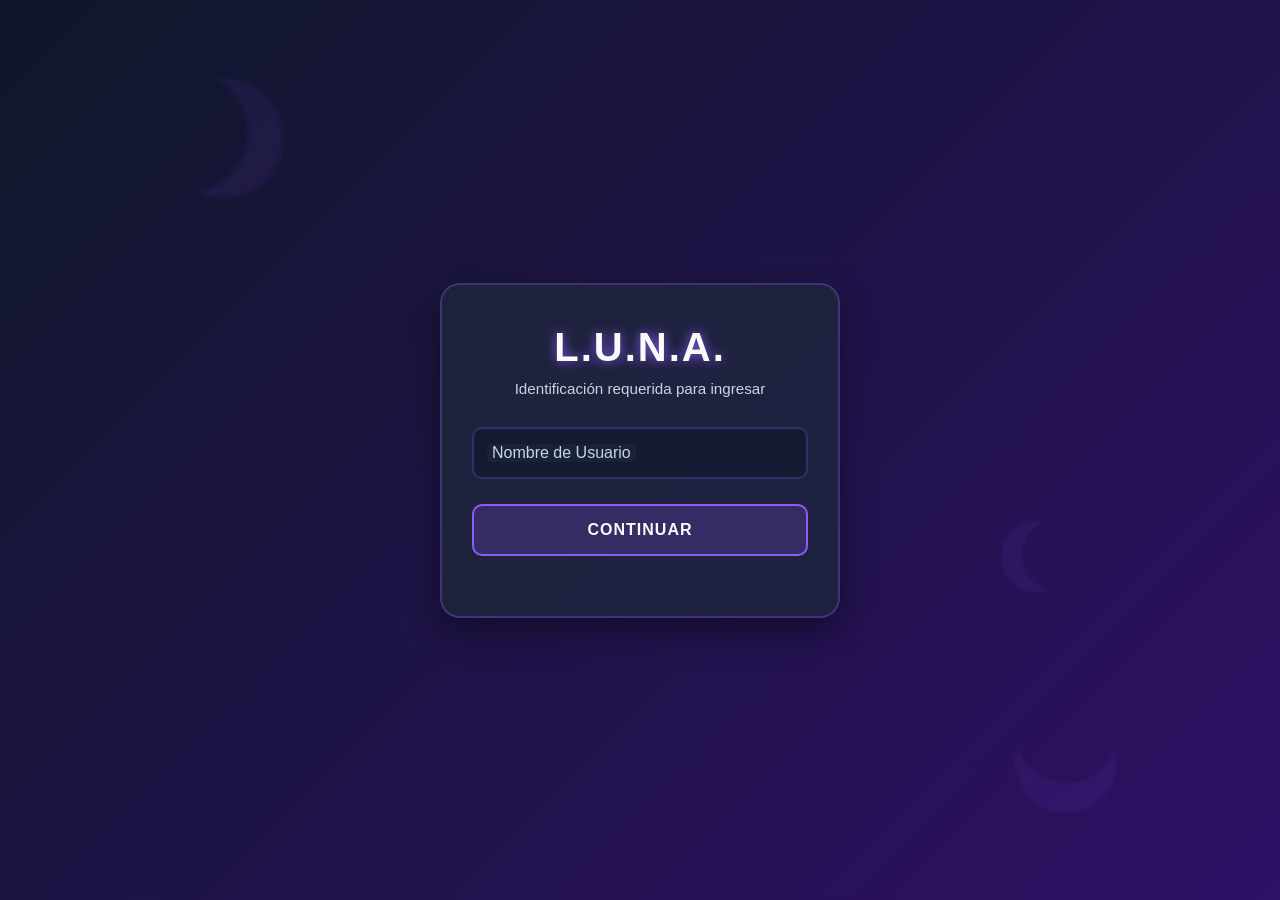
<file: index.html>
<!DOCTYPE html>
<html lang="es">
    <head>
        <meta charset="UTF-8">
        <meta name="viewport" content="width=device-width, initial-scale=1.0">
        <title>L.U.N.A. - Acceso de Seguridad</title>
        <link rel="icon" href="data:image/svg+xml,<svg xmlns='http://www.w3.org/2000/svg' viewBox='0 0 100 100'><circle cx='50' cy='50' r='44' fill='%23ffffff' stroke='%23e2e8f0' stroke-width='1'/><circle cx='34' cy='34' r='7' fill='%23cbd5e1' opacity='0.6'/><circle cx='66' cy='44' r='10' fill='%2394a3b8' opacity='0.4'/><circle cx='44' cy='66' r='8' fill='%23cbd5e1' opacity='0.6'/><circle cx='64' cy='66' r='6' fill='%2394a3b8' opacity='0.5'/></svg>">
        <link rel="stylesheet" href="css/indexStyles.css">
    </head>
    
    <body>
        <div class="lunas-background">
            <div class="luna luna-1"></div>
            <div class="luna luna-2"></div>
            <div class="luna luna-3"></div>
        </div>
        
        <div class="login-container">
            <div class="login-box">
                <h2>L.U.N.A.</h2>
                <p id="subtitulo" class="subtitle">Identificación requerida para ingresar</p>

                <form id="loginForm">
                    <div class="input-group" id="grupo-usuario">
                        <input type="text" id="nombre" required placeholder=" ">
                        <label>Nombre de Usuario</label>
                    </div>

                    <div class="input-group hidden" id="grupo-pin">
                        <input type="password" id="pin" placeholder=" " maxlength="6">
                        <label>PIN de Acceso</label>
                    </div>

                    <button type="submit" id="btn-sync">CONTINUAR</button>
                </form>

                <p id="mensaje-error" class="error-msg"></p>
            </div>
        </div>

        <div id="custom-modal" class="modal-overlay hidden">
            <div class="modal-box">
                <div class="modal-icon">🚫</div>
                <h3>ACCESO DENEGADO</h3>
                <p>No eres la dueña de este sistema. Redirigiendo a un lugar seguro...</p>
                <div class="loading-bar"><div class="progress"></div></div>
            </div>
        </div>

        <div id="success-modal" class="modal-overlay hidden">
            <div class="modal-box success-box">
                <div class="modal-icon heartbeat">💖</div>
                <h3>SISTEMA ACCEDIDO</h3>
                <p>¡Lo lograste, bb :3!<br>Sabía que podrías; después de todo, eres el amor de mi vida XP</p>
                <div class="loading-bar"><div class="progress success-progress"></div></div>
            </div>
        </div>

        <script src="js/login.js"></script>
    </body>
</html>
</file>
<file: css/indexStyles.css>
:root {
    /* Gradiente cósmico: Azul noche a Morado profundo */
    --fondo-gradiente: linear-gradient(135deg, #0f172a 0%, #2e1065 100%);
    
    /* Cajas y tarjetas: Azul mate oscuro semi-transparente */
    --caja-color: rgba(30, 41, 59, 0.7); 
    
    /* Acentos principales */
    --rosa-vibrante: #8b5cf6; /* Violeta brillante (Botones y neón) */
    --rosa-oscuro: #a855f7;
    --azul-brillo: #38bdf8; /* Azul luminoso para acceso exitoso */
    
    /* Textos claros para contraste */
    --texto-oscuro: #cbd5e1;
    --texto-titulo: #f8fafc;
    
    /* Alertas */
    --error-color: #f43f5e;
}

* {
    margin: 0;
    padding: 0;
    box-sizing: border-box;
    font-family: 'Segoe UI', Tahoma, Geneva, Verdana, sans-serif;
}

body {
    background: var(--fondo-gradiente);
    min-height: 100vh;
    display: flex;
    justify-content: center;
    align-items: center;
    padding: 20px;
    overflow: hidden; /* Evita barras de desplazamiento raras durante las animaciones */
}

/* ========================================== */
/* --- SISTEMA DE FONDOS Y LUNAS FANTASMA --- */
/* ========================================== */
.lunas-background {
    position: fixed;
    top: 0;
    left: 0;
    width: 100vw;
    height: 100vh;
    pointer-events: none; 
    z-index: 1; 
}

.luna {
    position: absolute;
    width: 120px;
    height: 120px;
    border-radius: 50%; 
    background: transparent;
    box-shadow: 25px 25px 0 0 rgba(139, 92, 246, 0.08); /* Sombra violeta fantasma */
    filter: blur(2px); 
}

.luna-1 { top: 8%; left: 10%; transform: rotate(-35deg); }
.luna-2 { bottom: 12%; right: 12%; transform: rotate(45deg) scale(0.85); }
.luna-3 { top: 55%; left: 78%; transform: rotate(130deg) scale(0.6); }

/* Estrellas animadas del inicio */
.estrella { 
    position: absolute; 
    background: #ffffff; 
    border-radius: 50%; 
    box-shadow: 0 0 10px 2px rgba(255, 255, 255, 0.8); 
    animation: parpadeoEstrella 4s infinite ease-in-out; 
    pointer-events: none; 
}

.est-1 { width: 5px; height: 5px; top: 15%; left: 15%; animation-delay: 0s; }
.est-2 { width: 7px; height: 7px; top: 80%; left: 8%; animation-delay: 1.5s; }
.est-3 { width: 4px; height: 4px; top: 25%; right: 10%; animation-delay: 0.7s; }
.est-4 { width: 6px; height: 6px; top: 75%; right: 15%; animation-delay: 2.2s; }

@keyframes parpadeoEstrella { 
    0%, 100% { opacity: 0.2; transform: scale(0.7); } 
    50% { opacity: 1; transform: scale(1.2); } 
}

/* ========================================== */
/* --- CONTENEDOR PRINCIPAL DEL LOGIN ---     */
/* ========================================== */
.login-container {
    width: 100%;
    max-width: 400px;
    position: relative;
    z-index: 10;
}

.login-box {
    background: var(--caja-color);
    padding: 40px 30px;
    border-radius: 20px;
    box-shadow: 0 15px 35px rgba(0, 0, 0, 0.4);
    text-align: center;
    border: 2px solid rgba(139, 92, 246, 0.3);
    backdrop-filter: blur(10px);
    transition: all 0.5s ease;
}

h2 {
    color: var(--texto-titulo);
    font-size: 2.5rem;
    margin-bottom: 10px;
    letter-spacing: 2px;
    text-shadow: 0 0 12px var(--rosa-vibrante);
}

.subtitle {
    color: var(--texto-oscuro);
    font-size: 0.95rem;
    margin-bottom: 30px;
    transition: opacity 0.3s ease;
}

/* --- FORMULARIO Y CAMPOS DE TEXTO --- */
.input-group {
    position: relative;
    margin-bottom: 25px;
    transition: opacity 0.4s ease, transform 0.4s ease; 
}

.input-group input {
    width: 100%;
    padding: 15px 10px;
    background: rgba(15, 23, 42, 0.6); /* Fondo oscuro para el input */
    border: 2px solid rgba(139, 92, 246, 0.3);
    border-radius: 10px;
    outline: none;
    font-size: 1rem;
    color: var(--texto-titulo); /* Letras blancas al escribir */
    transition: 0.3s;
}

.input-group label {
    position: absolute;
    left: 15px;
    top: 50%;
    transform: translateY(-50%);
    color: var(--texto-oscuro);
    pointer-events: none;
    transition: 0.3s;
    background: #192236; /* Color sólido oscuro para tapar la línea del borde al subir */
    padding: 0 5px;
    border-radius: 4px;
}

.input-group input:focus ~ label,
.input-group input:not(:placeholder-shown) ~ label {
    top: 0;
    font-size: 0.85rem;
    color: var(--rosa-vibrante);
    text-shadow: 0 0 8px rgba(139, 92, 246, 0.4);
}

.input-group input:focus {
    border-color: var(--rosa-vibrante);
    box-shadow: 0 0 10px rgba(139, 92, 246, 0.2);
}

/* --- BOTONES Y ALERTAS --- */
button {
    width: 100%;
    padding: 15px;
    background: rgba(139, 92, 246, 0.2);
    border: 2px solid var(--rosa-vibrante);
    color: var(--texto-titulo);
    font-size: 1rem;
    font-weight: bold;
    border-radius: 10px;
    cursor: pointer;
    transition: all 0.3s ease;
    letter-spacing: 1px;
}

button:hover { 
    background: var(--rosa-vibrante); 
    box-shadow: 0 0 15px rgba(139, 92, 246, 0.5);
    text-shadow: 0 0 5px rgba(255, 255, 255, 0.8);
}

button:active { 
    transform: scale(0.98); 
}

.error-msg {
    color: var(--texto-oscuro); /* Mismo color de "PIN de Acceso" */
    font-size: 0.85rem;
    margin-top: 20px;
    font-weight: 500;
    line-height: 1.4;
    white-space: pre-line; 
    text-shadow: none; /* Le quitamos el resplandor rojo */
}

/* --- CLASES DE ANIMACIÓN PARA LAS ETAPAS --- */
.hidden { display: none !important; opacity: 0; }
.fade-out { opacity: 0; transform: translateY(-20px); }
.fade-in { animation: aparecerSuave 0.5s forwards; }

@keyframes aparecerSuave {
    from { opacity: 0; transform: translateY(20px); }
    to { opacity: 1; transform: translateY(0); }
}

/* ========================================== */
/* --- MODALES DE ACCESO Y ERROR ---          */
/* ========================================== */
.modal-overlay {
    position: fixed;
    top: 0;
    left: 0;
    width: 100vw;
    height: 100vh;
    background: rgba(0, 0, 0, 0.7); 
    backdrop-filter: blur(8px); 
    display: flex;
    justify-content: center;
    align-items: center;
    z-index: 999;
    animation: fadeInModal 0.3s forwards;
}

.modal-box {
    background: rgba(30, 41, 59, 0.95);
    padding: 35px;
    border-radius: 15px;
    text-align: center;
    max-width: 340px;
    width: 90%;
    box-shadow: 0 15px 35px rgba(0, 0, 0, 0.5);
    border: 1px solid rgba(139, 92, 246, 0.2);
    border-top: 5px solid var(--error-color); /* Por defecto es caja de error */
}

.modal-icon {
    font-size: 3rem;
    margin-bottom: 15px;
}

.modal-box h3 {
    color: var(--error-color);
    margin-bottom: 10px;
    letter-spacing: 1px;
    text-shadow: 0 0 10px rgba(244, 63, 94, 0.5);
}

.modal-box p {
    color: var(--texto-oscuro);
    font-size: 0.95rem;
    margin-bottom: 20px;
}

/* --- MODAL DE ACCESO EXITOSO (AZUL NEBULOSA) --- */
.modal-box.success-box {
    border-top: 5px solid var(--azul-brillo); 
}

.modal-box.success-box h3 {
    color: var(--azul-brillo);
    letter-spacing: 2px;
    text-shadow: 0 0 10px rgba(56, 189, 248, 0.5);
}

/* Barras de carga de los modales */
.loading-bar {
    width: 100%;
    height: 6px;
    background: rgba(15, 23, 42, 0.8);
    border-radius: 3px;
    overflow: hidden;
}

.progress {
    width: 0%;
    height: 100%;
    background: var(--error-color);
    animation: cargarBarra 4s linear forwards; 
    box-shadow: 0 0 8px var(--error-color);
}

.success-progress {
    background: var(--azul-brillo);
    animation: cargarBarra 2s linear forwards; 
    box-shadow: 0 0 10px var(--azul-brillo);
}

@keyframes fadeInModal {
    from { opacity: 0; }
    to { opacity: 1; }
}

@keyframes cargarBarra {
    to { width: 100%; }
}

/* Animación de latido de corazón para el icono de éxito */
.heartbeat {
    animation: latido 1.2s infinite ease-in-out;
}

@keyframes latido {
    0% { transform: scale(1); }
    30% { transform: scale(1.15); }
    60% { transform: scale(1); }
}
</file>
<file: css/mainStyles.css>
:root {
    /* Gradiente cósmico base: Azul noche a Morado profundo */
    --fondo-gradiente: linear-gradient(135deg, #0f172a 0%, #2e1065 100%);
    
    /* Cajas y tarjetas: Azul mate oscuro semi-transparente */
    --caja-color: rgba(30, 41, 59, 0.7); 
    
    /* Acentos principales */
    --rosa-vibrante: #8b5cf6; /* Violeta brillante (Bordes generales) */
    --rosa-oscuro: #a855f7; /* Morado claro */
    --azul-brillo: #38bdf8; /* Azul luminoso para títulos y botones específicos */
    
    /* Textos claros para contraste */
    --texto-oscuro: #cbd5e1; /* Gris azulado claro para párrafos (lectura) */
    --texto-titulo: #f8fafc; /* Blanco puro para máxima legibilidad */
    
    /* Efectos */
    --card-hover: rgba(139, 92, 246, 0.15);
    --error-color: #f43f5e;
}

/* ========================================================== */
/* TEMA OSCURO GLOBAL (ACTIVADO DINÁMICAMENTE POR JS EN TEST EQ) */
/* ========================================================== */
body.dark-theme {
    /* Al entrar al Test EQ, las variables mutan al fucsia/morado original */
    --fondo-gradiente: linear-gradient(135deg, #110714 0%, #220f28 100%);
    --caja-color: rgba(22, 10, 26, 0.85); 
    --rosa-vibrante: #ff477e; /* Fucsia vibrante original */
    --rosa-oscuro: #ff0a54; 
    --azul-brillo: #ff477e; /* Forzamos que los títulos también brillen fucsia aquí */
    --card-hover: rgba(255, 71, 126, 0.15);
}

/* Transición suave para cuando cambia el fondo completo de la página */
body {
    transition: background 0.6s ease, color 0.6s ease;
}

* {
    margin: 0; 
    padding: 0; 
    box-sizing: border-box;
    font-family: 'Segoe UI', Tahoma, Geneva, Verdana, sans-serif;
}

body {
    background: var(--fondo-gradiente); 
    min-height: 100vh;
    padding: 30px 20px; 
    display: flex; 
    justify-content: center; 
    align-items: center;
    overflow-x: hidden;
    max-width: 100vw;
    color: var(--texto-titulo);
}

.hidden { 
    display: none !important; 
}

.fade-in {
    animation: aparecerSuave 0.4s forwards ease-out;
}

@keyframes aparecerSuave {
    from { 
        opacity: 0; 
        transform: translateY(15px); 
    }
    to { 
        opacity: 1; 
        transform: translateY(0); 
    }
}

/* ========================================== */
/* --- SISTEMA DE FONDOS Y LUNAS FANTASMA --- */
/* ========================================== */
.lunas-background { 
    position: fixed; 
    top: 0; 
    left: 0; 
    width: 100vw; 
    height: 100vh; 
    pointer-events: none; 
    z-index: 1; 
}

.luna { 
    position: absolute; 
    width: 140px; 
    height: 140px; 
    border-radius: 50%; 
    background: transparent; 
    box-shadow: 25px 25px 0 0 rgba(139, 92, 246, 0.08); 
    filter: blur(2px); 
}

.luna-1 { 
    top: 5%; 
    left: 3%; 
    transform: rotate(-20deg); 
}

.luna-2 { 
    bottom: 8%; 
    right: 4%; 
    transform: rotate(35deg); 
}

.luna-3 { 
    top: 45%; 
    left: 90%; 
    transform: rotate(110deg) scale(0.7); 
}

.estrella { 
    position: absolute; 
    background: #ffffff; 
    border-radius: 50%; 
    box-shadow: 0 0 10px 2px rgba(255, 255, 255, 0.8); 
    animation: parpadeoEstrella 4s infinite ease-in-out; 
    pointer-events: none; 
}

.est-1 { width: 5px; height: 5px; top: 12%; left: 3%; animation-delay: 0s; }
.est-2 { width: 7px; height: 7px; top: 75%; left: 2%; animation-delay: 1.5s; }
.est-3 { width: 4px; height: 4px; top: 15%; right: 2%; animation-delay: 0.7s; }
.est-4 { width: 6px; height: 6px; top: 82%; right: 3%; animation-delay: 2.2s; }

@keyframes parpadeoEstrella { 
    0%, 100% { opacity: 0.2; transform: scale(0.7); } 
    50% { opacity: 1; transform: scale(1.2); } 
}

/* ========================================== */
/* --- INTERFAZ CENTRAL (DASHBOARD) --- */
/* ========================================== */
.dashboard-container {
    width: 100%; 
    max-width: 950px; 
    position: relative; 
    z-index: 10;
    display: grid; 
    grid-template-columns: 1fr; 
    gap: 30px;
}

@media (min-width: 850px) {
    .dashboard-container { 
        grid-template-columns: 340px 1fr; 
        align-items: start; 
    }
    .dashboard-sidebar { 
        position: sticky; 
        top: 30px; 
        align-self: start; 
    } 
}

/* --- PANEL ASIDE LATERAL --- */
.dashboard-sidebar {
    background: var(--caja-color); 
    padding: 35px 25px 30px 25px;
    border-radius: 25px; 
    box-shadow: 0 8px 25px rgba(0, 0, 0, 0.3);
    border: 2px solid rgba(139, 92, 246, 0.2); 
    text-align: center;
    backdrop-filter: blur(8px);
}

@media (min-width: 850px) { 
    .dashboard-sidebar { text-align: left; } 
}

.dashboard-sidebar h1 {
    color: var(--texto-titulo); 
    font-size: 1.8rem; 
    margin-bottom: 20px;
    position: relative; 
    display: inline-block; 
    padding-bottom: 8px;
    /* Se le quitó el text-shadow para que no brille y no canse la vista */
}

.dashboard-sidebar h1::after {
    content: ''; 
    position: absolute; 
    bottom: 0; 
    left: 50%; 
    transform: translateX(-50%);
    width: 60px; 
    height: 3px; 
    background: linear-gradient(90deg, var(--rosa-vibrante), var(--rosa-oscuro)); 
    border-radius: 2px;
}

@media (min-width: 850px) { 
    .dashboard-sidebar h1::after { 
        left: 0; 
        transform: translateX(0); 
        width: 80px; 
    } 
}

.welcome-text { 
    color: var(--texto-oscuro); 
    font-size: 0.92rem; 
    line-height: 1.6; 
    margin-bottom: 25px; 
}

/* Reloj de Tiempo Juntos */
.header-clock-container { 
    display: flex; 
    flex-direction: column; 
    align-items: center; 
    gap: 10px; 
    margin: 20px 0; 
    width: 100%; 
}

.counter-clock { 
    display: flex; 
    gap: 10px; 
}

.sub-clock { 
    margin-top: 2px; 
}

.clock-unit {
    background: rgba(15, 23, 42, 0.5);
    border: 1px solid rgba(139, 92, 246, 0.3);
    padding: 8px 6px; 
    border-radius: 12px; 
    min-width: 70px; 
    text-align: center; 
    box-shadow: 0 4px 15px rgba(0, 0, 0, 0.2); 
    backdrop-filter: blur(4px);
}

.clock-unit span { 
    display: block; 
    font-size: 1.35rem; 
    font-weight: bold; 
    color: var(--rosa-vibrante); 
    /* Se le quitó el text-shadow para evitar fatiga visual */
}

.clock-unit label { 
    font-size: 0.65rem; 
    color: var(--texto-oscuro); 
    text-transform: uppercase; 
    letter-spacing: 1px; 
    font-weight: 600; 
}

.sidebar-footer { 
    margin-top: 30px; 
    width: 100%; 
}

.logout-btn {
    width: 100%; 
    background: rgba(30, 41, 59, 0.8); 
    color: var(--texto-titulo); 
    padding: 14px; 
    border: 1px solid #475569; /* Borde grisáceo neutral para no desentonar */
    border-radius: 12px;
    font-weight: bold; 
    font-size: 0.95rem; 
    cursor: pointer; 
    letter-spacing: 1px;
    transition: background 0.3s, transform 0.1s, box-shadow 0.3s;
}

.logout-btn:hover { 
    background: rgba(244, 63, 94, 0.2); 
    border-color: rgba(244, 63, 94, 0.5);
    box-shadow: 0 0 10px rgba(244, 63, 94, 0.3); 
}

.logout-btn:active { 
    transform: scale(0.98); 
}

/* --- REJILLA DE LAS TARJETAS (MENÚ PRINCIPAL) --- */
.menu-grid { 
    display: grid; 
    grid-template-columns: 1fr; 
    gap: 20px; 
    width: 100%; 
    justify-items: center; 
}

@media (min-width: 550px) { 
    .menu-grid { 
        grid-template-columns: repeat(2, 1fr); 
    } 
}

.menu-card {
    background: var(--caja-color); 
    border-radius: 20px; 
    text-align: center; 
    cursor: pointer; 
    position: relative; 
    overflow: hidden;
    width: 100%; 
    max-width: 270px; 
    aspect-ratio: 1 / 1; 
    display: flex; 
    flex-direction: column; 
    justify-content: center; 
    align-items: center;
    padding: 25px; 
    border: 2px solid transparent; 
    box-shadow: 0 5px 15px rgba(0, 0, 0, 0.2);
    transition: transform 0.4s cubic-bezier(0.175, 0.885, 0.32, 1.275), border-color 0.4s, box-shadow 0.4s;
}

.menu-card::before {
    content: ''; 
    position: absolute; 
    top: 0; 
    left: 0; 
    width: 100%; 
    height: 100%;
    background-image: linear-gradient(rgba(15, 23, 42, 0.7), rgba(15, 23, 42, 0.9)), var(--bg-image);
    background-size: cover; 
    background-position: center; 
    opacity: 0; 
    transition: opacity 0.4s ease; 
    z-index: 1;
}

.card-normal-content { 
    position: relative; 
    z-index: 2; 
    transition: all 0.4s ease; 
}

.card-hover-content { 
    position: absolute; 
    z-index: 2; 
    padding: 15px; 
    bottom: 20px; 
    opacity: 0; 
    transform: translateY(20px); 
    transition: all 0.4s ease; 
}

.card-description { 
    color: var(--texto-oscuro); 
    font-size: 0.85rem; 
    line-height: 1.4; 
    font-weight: 500; 
}

.card-icon { 
    font-size: 3rem; 
    margin-bottom: 12px; 
    transition: all 0.4s ease; 
}

.menu-card h3 { 
    color: var(--texto-titulo); 
    font-size: 1.12rem; 
    line-height: 1.3; 
    transition: all 0.4s ease; 
}

.menu-card:hover { 
    transform: translateY(-10px); 
    border-color: var(--rosa-vibrante); 
    box-shadow: 0 15px 30px rgba(139, 92, 246, 0.25); 
}

.menu-card:hover::before { 
    opacity: 1; 
}

.menu-card:hover .card-normal-content { 
    transform: translateY(-25px); 
}

.menu-card:hover .card-icon { 
    opacity: 0; 
    transform: scale(0); 
}

.menu-card:hover h3 { 
    color: var(--texto-titulo); 
    font-size: 1.2rem; 
    text-shadow: 0 0 10px var(--rosa-vibrante); 
}

.menu-card:hover .card-hover-content { 
    opacity: 1; 
    transform: translateY(0); 
}

/* ========================================== */
/* --- CONTENEDORES DE MÓDULOS (VISTAS) ---  */
/* ========================================== */
.view-container { 
    width: 100%; 
    display: flex; 
    flex-direction: column; 
}

.view-box {
    background: var(--caja-color); 
    padding: 40px 30px; 
    border-radius: 25px;
    box-shadow: 0 8px 25px rgba(0, 0, 0, 0.3); 
    border: 2px solid rgba(139, 92, 246, 0.2);
    text-align: center; 
    position: relative; 
    backdrop-filter: blur(8px);
}

/* EFECTO DE NEÓN AZUL PARA TÍTULOS GENERALES */
.view-box h2 {
    margin-bottom: 12px;
    color: var(--azul-brillo);
    text-shadow: 0 0 12px rgba(56, 189, 248, 0.6);
    letter-spacing: 1px;
}

.view-subtitle { 
    color: var(--texto-oscuro); 
    font-size: 0.95rem; 
    margin-bottom: 30px; 
    font-style: italic; 
}

.back-nav-container { 
    width: 100%; 
    text-align: left; 
    margin-bottom: 15px; 
}

.view-back-icon {
    display: inline-flex; 
    align-items: center; 
    font-size: 0.88rem; 
    color: var(--azul-brillo);
    cursor: pointer !important; 
    font-weight: bold; 
    transition: transform 0.2s ease, text-shadow 0.2s ease; 
    user-select: none;
}

.view-back-icon:hover { 
    transform: translateX(-4px); 
    text-shadow: 0 0 8px var(--azul-brillo); 
}

/* ========================================== */
/* --- CLASE MAESTRA: BOTONES GENÉRICOS --- */
/* ========================================== */
.qya-cat-btn, .test-cat-btn, .quiz-opt-btn {
    background: rgba(30, 41, 59, 0.6);
    border: 2px solid rgba(139, 92, 246, 0.3);
    padding: 18px 20px;
    border-radius: 15px;
    font-size: 1.05rem;
    font-weight: 600;
    color: var(--texto-titulo);
    text-align: center;
    cursor: pointer !important;
    transition: all 0.3s ease;
    box-shadow: 0 4px 6px rgba(0, 0, 0, 0.1);
    display: flex;
    align-items: center;
    justify-content: center;
}

.qya-cat-btn:hover, .test-cat-btn:hover, .quiz-opt-btn:hover {
    border-color: var(--rosa-vibrante);
    background: var(--card-hover);
    transform: translateY(-3px);
    box-shadow: 0 6px 15px rgba(139, 92, 246, 0.25);
    color: #ffffff;
    text-shadow: 0 0 12px var(--rosa-vibrante);
}

/* ========================================== */
/* --- MÓDULO 1: POESÍA (EL LECTOR) --- */
/* ========================================== */
.poems-list-container { 
    display: flex; 
    flex-direction: column; 
    gap: 15px; 
    margin-top: 25px; 
    padding: 5px; 
}

/* BOTONES DE POESÍA: RESTAURADA LA MAGIA DEL CORTE DIAGONAL */
.poem-item-btn {
    background: rgba(30, 41, 59, 0.6); 
    border: 1px solid rgba(139, 92, 246, 0.4);
    padding: 18px 25px; 
    border-radius: 15px; 
    position: relative; 
    overflow: hidden;
    display: flex; 
    justify-content: flex-start; /* Alineado a la izquierda para no tapar el texto con la foto */
    align-items: center;
    cursor: pointer !important; 
    font-weight: 600; 
    color: var(--texto-titulo); 
    font-size: 1.05rem;
    box-shadow: 0 4px 10px rgba(0, 0, 0, 0.1); 
    transition: all 0.35s ease;
}

.poem-item-btn::before {
    content: ''; 
    position: absolute; 
    top: 0; 
    right: 0; 
    width: 100%; 
    height: 100%;
    /* El gradiente oscuro permite que la imagen no resplandezca demasiado */
    background-image: linear-gradient(rgba(15, 23, 42, 0.4), rgba(15, 23, 42, 0.6)), var(--poem-bg);
    background-size: cover; 
    background-position: center;
    /* Polígono invisible colapsado a la derecha */
    clip-path: polygon(100% 0, 100% 0, 100% 100%, 100% 100%);
    transition: clip-path 0.4s cubic-bezier(0.165, 0.84, 0.44, 1);
    z-index: 1;
}

.poem-item-btn span { 
    position: relative; 
    z-index: 2; 
    transition: transform 0.3s ease, text-shadow 0.3s ease; 
    max-width: 55%; 
    text-align: left; 
}

.poem-item-btn:hover { 
    border-color: var(--azul-brillo); 
    box-shadow: 0 6px 15px rgba(56, 189, 248, 0.2); 
    transform: translateX(4px); 
}

.poem-item-btn:hover::before { 
    /* Aparece cortando exactamente la mitad derecha de la tarjeta */
    clip-path: polygon(55% 0, 100% 0, 100% 100%, 42% 100%); 
}

.poem-item-btn:hover span { 
    transform: translateX(5px); 
    color: #ffffff;
    text-shadow: 0 0 10px var(--azul-brillo);
}

.reader-split-layout { 
    display: flex; 
    flex-direction: column; 
    gap: 20px; 
    width: 100%; 
    max-width: 580px; 
    margin: 0 auto; 
}

.poem-title-card {
    background: var(--caja-color); 
    padding: 22px 20px; 
    border-radius: 20px; 
    text-align: center;
    border: 2px solid rgba(139, 92, 246, 0.3); 
    box-shadow: 0 8px 20px rgba(0, 0, 0, 0.2);
}

/* PERGAMINO ESPACIAL CON ESTRELLAS SUTILES */
.parchment-scroll {
    /* Fondo que simula el espacio profundo con un SVG de constelaciones ligeras insertado */
    background: radial-gradient(circle at top right, rgba(30, 41, 59, 0.8), rgba(15, 23, 42, 0.95)), 
                url('data:image/svg+xml;utf8,<svg xmlns="http://www.w3.org/2000/svg" width="200" height="200"><circle cx="20" cy="30" r="1.5" fill="%23ffffff" opacity="0.15"/><circle cx="150" cy="80" r="1" fill="%23ffffff" opacity="0.3"/><circle cx="80" cy="160" r="2" fill="%23ffffff" opacity="0.1"/><circle cx="180" cy="180" r="1.5" fill="%23ffffff" opacity="0.2"/></svg>');
    border: 2px solid rgba(139, 92, 246, 0.3); 
    padding: 35px 25px; 
    border-radius: 22px;
    box-shadow: inset 0 0 25px rgba(0,0,0,0.5), 0 8px 20px rgba(0,0,0,0.2);
    height: 520px; 
    overflow-y: auto; 
    width: 100%; 
    color: var(--texto-titulo);
    line-height: 1.6;
}

.reader-footer { 
    text-align: center; 
    width: 100%; 
    margin-top: 5px; 
}

.back-romantic-btn {
    background: rgba(30, 41, 59, 0.8); 
    color: var(--azul-brillo); 
    border: 2px solid rgba(56, 189, 248, 0.5);
    padding: 12px 30px; 
    border-radius: 12px; 
    font-weight: bold; 
    font-size: 0.9rem; 
    cursor: pointer !important;
    box-shadow: 0 4px 10px rgba(0, 0, 0, 0.2); 
    transition: all 0.3s ease;
}

.back-romantic-btn:hover { 
    background: rgba(56, 189, 248, 0.15); 
    border-color: var(--azul-brillo); 
    transform: translateY(-2px); 
    box-shadow: 0 6px 15px rgba(56, 189, 248, 0.2); 
    text-shadow: 0 0 8px var(--azul-brillo);
}

/* ========================================== */
/* --- MÓDULO 2: BOTIQUÍN (CHAT) --- */
/* ========================================== */
.moods-grid { 
    display: grid; 
    grid-template-columns: repeat(auto-fit, minmax(130px, 1fr)); 
    gap: 15px; 
    margin-top: 25px; 
}

/* Tarjetas de Ánimo: Texto centrado y brillo azul */
.mood-btn {
    background: rgba(30, 41, 59, 0.6);
    border: 2px solid rgba(56, 189, 248, 0.3); /* Borde azulado */
    padding: 18px 20px;
    border-radius: 15px;
    font-size: 1.05rem;
    font-weight: 600;
    color: var(--texto-titulo);
    text-align: center;
    display: flex;
    justify-content: center;
    align-items: center;
    cursor: pointer !important;
    transition: all 0.3s ease;
    box-shadow: 0 4px 6px rgba(0, 0, 0, 0.1);
}

.mood-btn:hover {
    border-color: var(--azul-brillo);
    background: rgba(56, 189, 248, 0.1);
    transform: translateY(-3px);
    box-shadow: 0 6px 15px rgba(56, 189, 248, 0.25);
    color: #ffffff;
    text-shadow: 0 0 12px var(--azul-brillo); /* Brillo azul */
}

.chat-timeline {
    background: rgba(15, 23, 42, 0.4); 
    border: 2px solid rgba(139, 92, 246, 0.15); 
    border-radius: 20px;
    height: 600px; 
    overflow-y: auto; 
    padding: 20px; 
    margin-top: 25px; 
    display: flex; 
    flex-direction: column; 
    gap: 12px;
}

/* Tus mensajes a ella */
.chat-bubble {
    background: rgba(30, 41, 59, 0.9); 
    border: 1px solid rgba(56, 189, 248, 0.3); /* Contorno azul nave espacial */
    color: var(--texto-titulo);
    padding: 12px 16px; 
    border-radius: 18px 18px 18px 4px; 
    max-width: 85%; 
    align-self: flex-start;
    font-size: 0.95rem; 
    line-height: 1.4; 
    text-align: left; 
    animation: aparecerSuave 0.3s forwards;
}

/* Respuestas de ella */
.chat-bubble.user-reply {
    align-self: flex-end; 
    background: linear-gradient(135deg, #1e3a8a 0%, #3b82f6 100%); /* Azules intensos */
    color: #ffffff; 
    border: none; 
    border-radius: 18px 18px 4px 18px; 
    box-shadow: 0 3px 10px rgba(56, 189, 248, 0.3); 
    font-weight: 500;
}

.chat-media-container {
    margin-top: 5px; 
    padding: 12px; 
    background: rgba(30, 41, 59, 0.6);
    border: 1px dashed var(--azul-brillo); 
    border-radius: 12px;
    align-self: flex-start; 
    animation: aparecerSuave 0.4s forwards; 
    width: 100%; 
    max-width: 300px;
}

.chat-system-message { 
    text-align: center; 
    color: #64748b; 
    font-size: 0.85rem; 
    margin-top: 15px; 
    margin-bottom: 5px; 
    font-weight: 600; 
    letter-spacing: 1px; 
    text-transform: uppercase; 
}

.chat-input-zone { 
    display: flex; 
    gap: 10px; 
    margin-top: 15px; 
    animation: aparecerSuave 0.3s forwards; 
}

.chat-input-zone input { 
    flex: 1; 
    padding: 12px; 
    background: rgba(15, 23, 42, 0.6); 
    border: 2px solid rgba(56, 189, 248, 0.3); 
    color: var(--texto-titulo); 
    border-radius: 10px; 
    outline: none; 
    transition: 0.3s; 
}

.chat-input-zone input:focus { 
    border-color: var(--azul-brillo); 
}

.chat-input-zone button { 
    width: auto; 
    padding: 0 20px; 
    background: rgba(56, 189, 248, 0.15); 
    border: 1px solid var(--azul-brillo); 
    color: var(--texto-titulo); 
    border-radius: 10px; 
    font-weight: bold; 
    cursor: pointer; 
    transition: 0.3s; 
}

.chat-input-zone button:hover { 
    background: var(--azul-brillo); 
    box-shadow: 0 0 10px var(--azul-brillo); 
}

.chat-choices-zone { 
    display: flex; 
    justify-content: center; 
    flex-wrap: wrap; 
    gap: 12px; 
    margin-top: 15px; 
}

.chat-opt-btn {
    background: rgba(30, 41, 59, 0.8); 
    color: var(--texto-titulo); 
    border: 2px solid rgba(56, 189, 248, 0.5);
    padding: 10px 20px; 
    border-radius: 15px; 
    font-weight: 600; 
    display: flex; 
    align-items: center; 
    cursor: pointer; 
    transition: all 0.3s ease; 
    white-space: nowrap;
}

.chat-opt-btn:hover { 
    background: rgba(56, 189, 248, 0.15); 
    border-color: var(--azul-brillo); 
    transform: translateY(-2px); 
    box-shadow: 0 0 12px rgba(56, 189, 248, 0.4); 
    text-shadow: 0 0 8px var(--azul-brillo); 
}

/* BOTONES DEL JUEGO: ROJO/VERDE TRANSFORMADOS A AZUL NEBULOSA */
.choice-btn { 
    padding: 10px 30px; 
    border: none; 
    border-radius: 10px; 
    font-weight: bold; 
    cursor: pointer !important; 
    transition: 0.2s; 
}

.choice-btn.yes, .choice-btn.no {
    background: rgba(30, 41, 59, 0.9); 
    color: var(--texto-titulo);
    border: 2px solid var(--azul-brillo); 
    text-shadow: 0 0 5px var(--azul-brillo);
}

.choice-btn.yes:hover, .choice-btn.no:hover { 
    background: rgba(56, 189, 248, 0.2); 
    border-color: var(--azul-brillo); 
    box-shadow: 0 0 15px rgba(56, 189, 248, 0.4); 
    transform: scale(1.05); 
}

/* ========================================== */
/* --- MÓDULO 3: TEST EQ (MODO CONCENTRACIÓN) --- */
/* ========================================== */
.test-categories-vertical { 
    display: flex; 
    flex-direction: column; 
    gap: 15px; 
    margin-top: 25px; 
}

.quiz-options-container { 
    display: flex; 
    flex-direction: column; 
    gap: 12px; 
}

/* El Test EQ exige sus propios colores de neón morado independientemente del azul externo */
.view-box.test-box {
    border: 2px solid var(--rosa-vibrante) !important;
    box-shadow: 0 15px 35px rgba(255, 71, 126, 0.25) !important;
}

.test-box h2, .test-box h3 { 
    color: #ffffff !important; 
    text-shadow: 0 0 12px rgba(255, 71, 126, 0.8) !important; 
}

.test-box .view-back-icon {
    color: var(--rosa-vibrante) !important;
}

.test-box .view-back-icon:hover {
    text-shadow: 0 0 8px var(--rosa-vibrante) !important;
}

.test-box .quiz-question-counter { 
    color: var(--rosa-vibrante) !important; 
    text-shadow: 0 0 5px rgba(255, 71, 126, 0.4); 
}

.quiz-progress-container { 
    width: 100%; 
    height: 6px; 
    background: #291632; 
    border-radius: 3px; 
    margin-top: 20px; 
    overflow: hidden; 
}

.quiz-progress-bar { 
    width: 0%; 
    height: 100%; 
    background: linear-gradient(90deg, var(--rosa-vibrante), var(--rosa-oscuro)); 
    transition: width 0.4s ease; 
}

.quiz-card { 
    margin-top: 25px; 
    text-align: center; 
}

#quiz-question-text { 
    color: var(--texto-titulo); 
    font-size: 1.3rem; 
    margin: 15px 0 30px 0; 
    line-height: 1.4; 
}

.score-reveal-card { 
    display: flex; 
    flex-direction: column; 
    align-items: center; 
    padding: 20px 0; 
}

.result-icon { 
    font-size: 3.5rem; 
    margin-bottom: 10px; 
}

.score-circle { 
    width: 110px; 
    height: 110px; 
    border-radius: 50%; 
    background: rgba(255, 71, 126, 0.08); 
    border: 3px dashed var(--rosa-vibrante); 
    display: flex; 
    justify-content: center; 
    align-items: center; 
    margin: 25px 0; 
    box-shadow: 0 0 25px rgba(255, 71, 126, 0.3); 
}

#result-score-digits { 
    font-size: 2rem; 
    font-weight: bold; 
    color: #ffffff; 
    text-shadow: 0 0 10px var(--rosa-vibrante); 
}

#result-feedback-text { 
    font-size: 1.1rem; 
    color: var(--texto-oscuro); 
    font-weight: 500; 
    max-width: 80%; 
    line-height: 1.5; 
}

/* Partículas EQ */
.trivia-particle { 
    position: absolute; 
    font-size: 1.3rem; 
    opacity: 0.2; 
    pointer-events: none; 
    animation: flotarTriviaAnim 6s infinite ease-in-out; 
    z-index: 1; 
    user-select: none; 
}

.part-1 { top: 12%; left: 5%; animation-delay: 0s; }
.part-2 { bottom: 10%; left: 6%; animation-delay: 1.5s; font-size: 1.5rem; }
.part-3 { top: 15%; right: 6%; animation-delay: 3s; font-size: 1.2rem; }
.part-4 { bottom: 12%; right: 5%; animation-delay: 4.5s; }

@keyframes flotarTriviaAnim { 
    0%, 100% { transform: translateY(0) rotate(0deg) scale(1); opacity: 0.2; } 
    50% { transform: translateY(-15px) rotate(12deg) scale(1.15); opacity: 0.6; filter: drop-shadow(0 0 8px var(--rosa-vibrante)); } 
}

/* ========================================== */
/* --- MÓDULO 4: PREGUNTAS Y RESPUESTAS (Q&A) --- */
/* ========================================== */
.qya-categories-grid { 
    display: grid; 
    grid-template-columns: 1fr; 
    gap: 15px; 
    margin-top: 20px; 
}

@media (min-width: 600px) { 
    .qya-categories-grid { grid-template-columns: repeat(2, 1fr); } 
}

.faq-container { 
    display: flex; 
    flex-direction: column; 
    gap: 15px; 
    margin-top: 25px; 
    text-align: left; 
}

.faq-item {
    background: rgba(15, 23, 42, 0.4); 
    border: 2px solid rgba(56, 189, 248, 0.3); 
    border-radius: 15px;
    overflow: hidden; 
    transition: all 0.3s ease;
}

.faq-item.active { 
    border-color: var(--azul-brillo); 
    box-shadow: 0 6px 15px rgba(56, 189, 248, 0.2); 
    transform: translateX(4px); 
}

.faq-question {
    padding: 18px 20px; 
    font-weight: 600; 
    color: var(--texto-titulo); 
    font-size: 1.05rem; 
    cursor: pointer !important;
    display: flex; 
    justify-content: space-between; 
    align-items: center; 
    background: rgba(30, 41, 59, 0.8);
    transition: background 0.3s, color 0.3s; 
    user-select: none;
}

.faq-question:hover { 
    background: rgba(56, 189, 248, 0.15); 
    color: #ffffff; 
    text-shadow: 0 0 8px var(--azul-brillo); 
}

.faq-item.active .faq-question { 
    background: rgba(56, 189, 248, 0.15); 
    color: #ffffff; 
    border-bottom: 1px dashed rgba(56, 189, 248, 0.5); 
    text-shadow: 0 0 8px var(--azul-brillo); 
}

.faq-icon { 
    font-size: 1.2rem; 
    transition: transform 0.4s cubic-bezier(0.175, 0.885, 0.32, 1.275); 
}

.faq-item.active .faq-icon { 
    transform: rotate(180deg); 
}

.faq-answer {
    max-height: 0; 
    overflow: hidden; 
    transition: max-height 0.5s ease-in-out, padding 0.5s ease-in-out;
    background: rgba(15, 23, 42, 0.7); 
    color: var(--texto-oscuro); 
    font-size: 0.95rem; 
    line-height: 1.7; 
    padding: 0 20px; 
    font-style: italic;
}

.faq-item.active .faq-answer { 
    max-height: 500px; 
    padding: 20px; 
}

.feedback-link-btn {
    display: inline-block; 
    color: var(--texto-titulo); 
    font-weight: bold; 
    font-size: 0.95rem; 
    text-decoration: none;
    background: rgba(56, 189, 248, 0.15); 
    padding: 12px 25px; 
    border-radius: 20px; 
    border: 1px solid rgba(56, 189, 248, 0.4); 
    transition: all 0.3s ease;
}

.feedback-link-btn:hover { 
    transform: scale(1.05); 
    box-shadow: 0 5px 15px rgba(56, 189, 248, 0.3); 
    text-shadow: 0 0 8px var(--azul-brillo); 
}

/* ========================================== */
/* --- MODALES Y SUPERPOSICIONES (EASTER EGG) --- */
/* ========================================== */
.modal-overlay { 
    position: fixed; 
    top: 0; 
    left: 0; 
    width: 100vw; 
    height: 100vh; 
    background: rgba(0, 0, 0, 0.8); 
    backdrop-filter: blur(8px); 
    display: flex; 
    justify-content: center; 
    align-items: center; 
    z-index: 999; 
    animation: fadeInModal 0.3s forwards; 
}

.modal-box { 
    background: var(--caja-color); 
    padding: 35px; 
    border-radius: 20px; 
    text-align: center; 
    max-width: 340px; 
    width: 90%; 
    box-shadow: 0 15px 35px rgba(0, 0, 0, 0.5); 
    border: 1px solid rgba(139, 92, 246, 0.2); 
    backdrop-filter: blur(10px); 
}

/* EASTER EGG ALINEADO AL MODO TEST EQ (Fucsia/Morado) */
#easter-egg-modal .modal-box {
    background: linear-gradient(135deg, #110714 0%, #220f28 100%);
    border: 2px solid #ff477e;
    box-shadow: 0 15px 35px rgba(255, 71, 126, 0.3);
    max-width: 500px;
}

#easter-egg-modal h3, #easter-egg-modal .modal-icon { 
    color: #ff477e !important; 
    text-shadow: 0 0 10px #ff477e; 
}

#easter-egg-modal p { 
    color: var(--texto-oscuro) !important; 
}

#close-easter-egg { 
    color: #ff477e !important; 
    text-shadow: 0 0 5px #ff477e; 
}

/* MODAL DE CERRAR SESIÓN */
.modal-box.logout-box { 
    border-top: 5px solid #475569; 
}

.modal-box.logout-box h3 { 
    color: #cbd5e1; 
    margin-bottom: 12px; 
    letter-spacing: 1px; 
}

.modal-box.logout-box p { 
    color: var(--texto-titulo); 
    font-size: 0.95rem; 
    line-height: 1.5; 
    margin-bottom: 20px; 
}

.modal-icon { 
    font-size: 3rem; 
    margin-bottom: 15px; 
}

.loading-bar { 
    width: 100%; 
    height: 6px; 
    background: rgba(15, 23, 42, 0.8); 
    border-radius: 3px; 
    overflow: hidden; 
    border: 1px solid #475569; 
}

.progress { 
    width: 0%; 
    height: 100%; 
}

.logout-progress { 
    background: #94a3b8; 
    animation: cargarBarra 2.5s linear forwards; 
    box-shadow: 0 0 10px #94a3b8; 
}

@keyframes fadeInModal { 
    from { opacity: 0; } 
    to { opacity: 1; } 
}

@keyframes cargarBarra { 
    to { width: 100%; } 
}

/* Animación de latido de corazón */
.heartbeat { 
    animation: latido 1.2s infinite ease-in-out; 
}

@keyframes latido { 
    0% { transform: scale(1); } 
    30% { transform: scale(1.15); } 
    60% { transform: scale(1); } 
}
</file>
